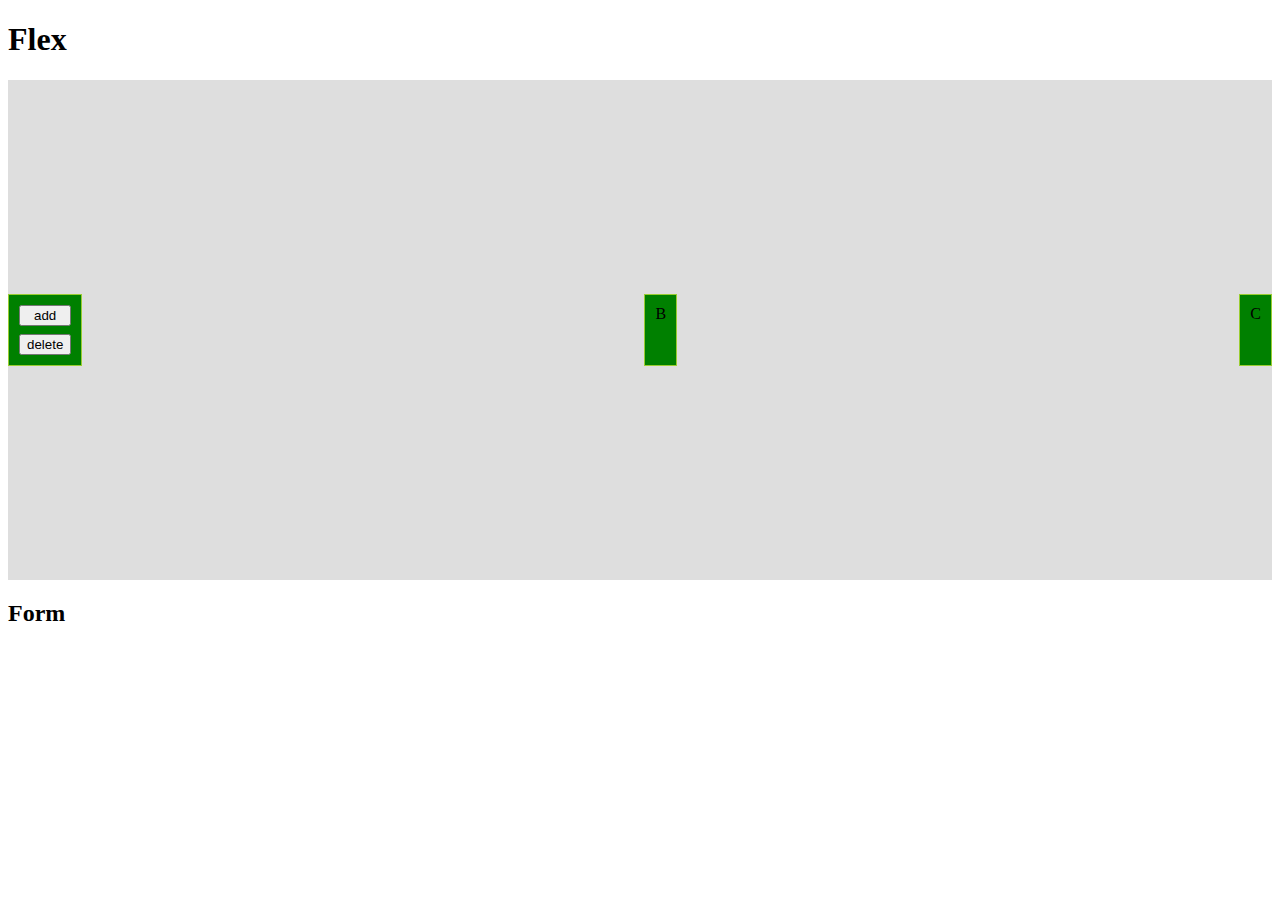
<file: practice.html>
<!DOCTYPE html>
<html lang="en">
<head>
    <meta charset="UTF-8">
    <meta http-equiv="X-UA-Compatible" content="IE=edge">
    <meta name="viewport" content="width=device-width, initial-scale=1.0">
    <link rel="stylesheet" href="practice.css">
    <title>Document</title>
</head>
<body>
    
    <h1>Flex</h1>
    <div class="flex-container">
        <div class="flex-element flex-second-level">
            <button>add</button>
            <button>delete</button>
        </div>
        <div class="flex-element">
            B
        </div>
        <div class="flex-element">
            C
        </div>

    </div>

    <h2>Form</h2>

</body>
</html>
</file>
<file: practice.css>
.flex-container{
    display: flex;
    flex-direction: row;
    justify-content: space-between;
    align-items: center;
    height: 500px;
    background-color: #dedede;
}
.flex-element{
    background-color: green;
    border: 1px solid yellowgreen;
    padding: 10px;
    height: 50px;
    
}
.flex-second-level{
    display: flex;
    flex-direction: column;
    justify-content: space-between;
}
</file>
